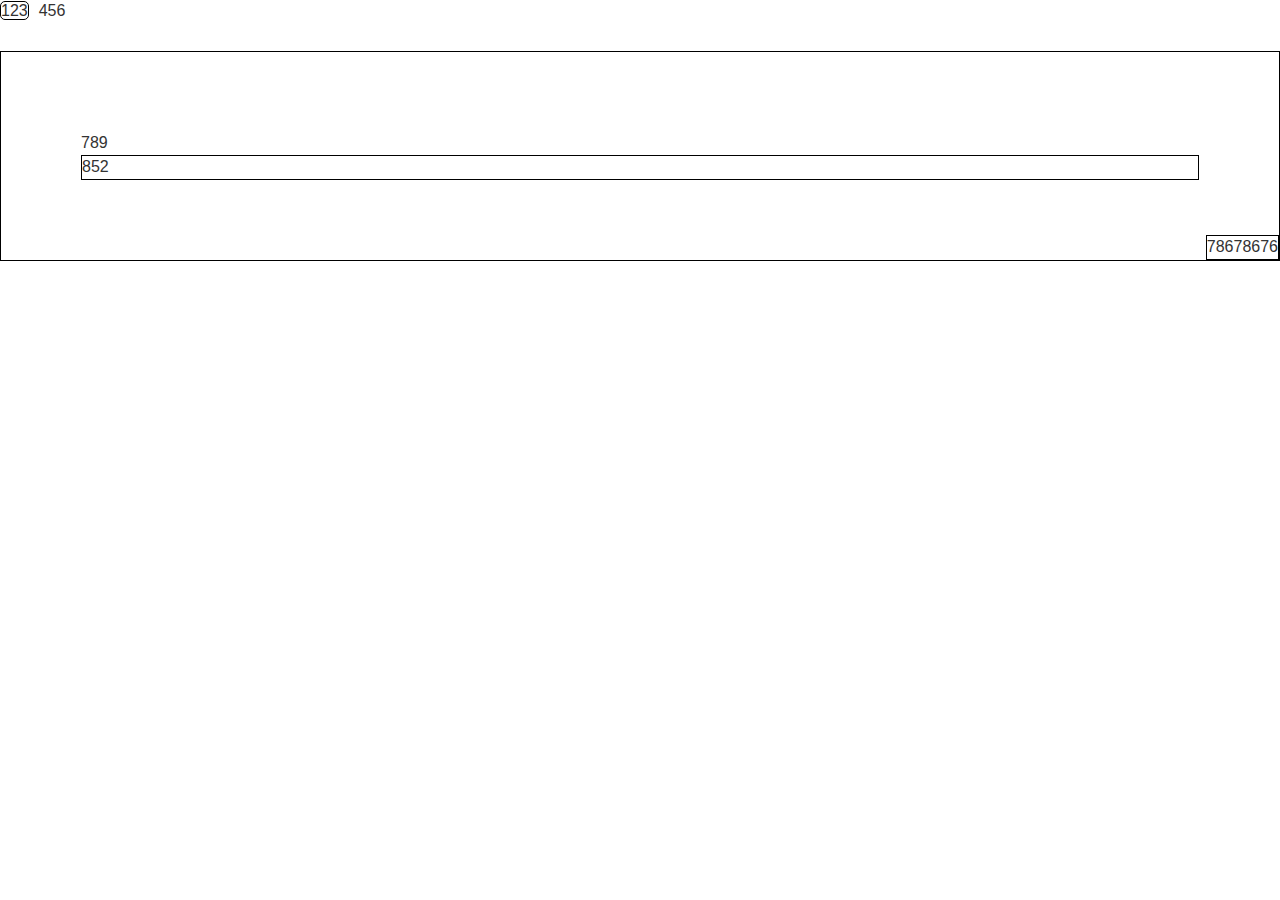
<file: index copy.html>
<!DOCTYPE html>
<html lang="en">
<head>
    <meta charset="UTF-8">
    <meta name="viewport" content="width=device-width, initial-scale=1.0">
    <meta http-equiv="Content-Type" content="text/html; charset=utf-8" />
    <meta http-equiv="X-UA-Compatible" content="IE=edge" />
    <title>職員出勤管理</title>

    <!-- 所有 CSS 都統整在 SCSS -->
    <link rel="stylesheet" href="css/all.css">

    <!-- 大部分 外掛 JS 都統整在 NewJR_Functional.js -->
    <script src="./js/ForNewJR_Functional/NewJR_Functional.js"></script>

    <!-- Font Awesome -->
    <link
    rel="stylesheet"
    href="https://use.fontawesome.com/releases/v5.6.3/css/all.css"
    />

    <!-- bootstrap-icons -->
    <link
    rel="stylesheet"
    href="https://cdn.jsdelivr.net/npm/bootstrap-icons@1.10.5/font/bootstrap-icons.css"
    />

    <!-- sheetjs -->
    <script src="https://cdn.sheetjs.com/xlsx-latest/package/dist/xlsx.full.min.js"></script>

    <!-- 彈窗 JS -->
    <script src="./js/Popup.js"></script>

</head>
<body>
<div class="mb-10 pb-18"><span class="border border-radius-5 border-color-black">123</span><span class="ml-10">456</span></div>
<div class="border relative p-80">789
  <div class="border ">852
    <div class="border absolute bottom right">78678676</div>
  </div>
</div>
</body>
</html>
</file>
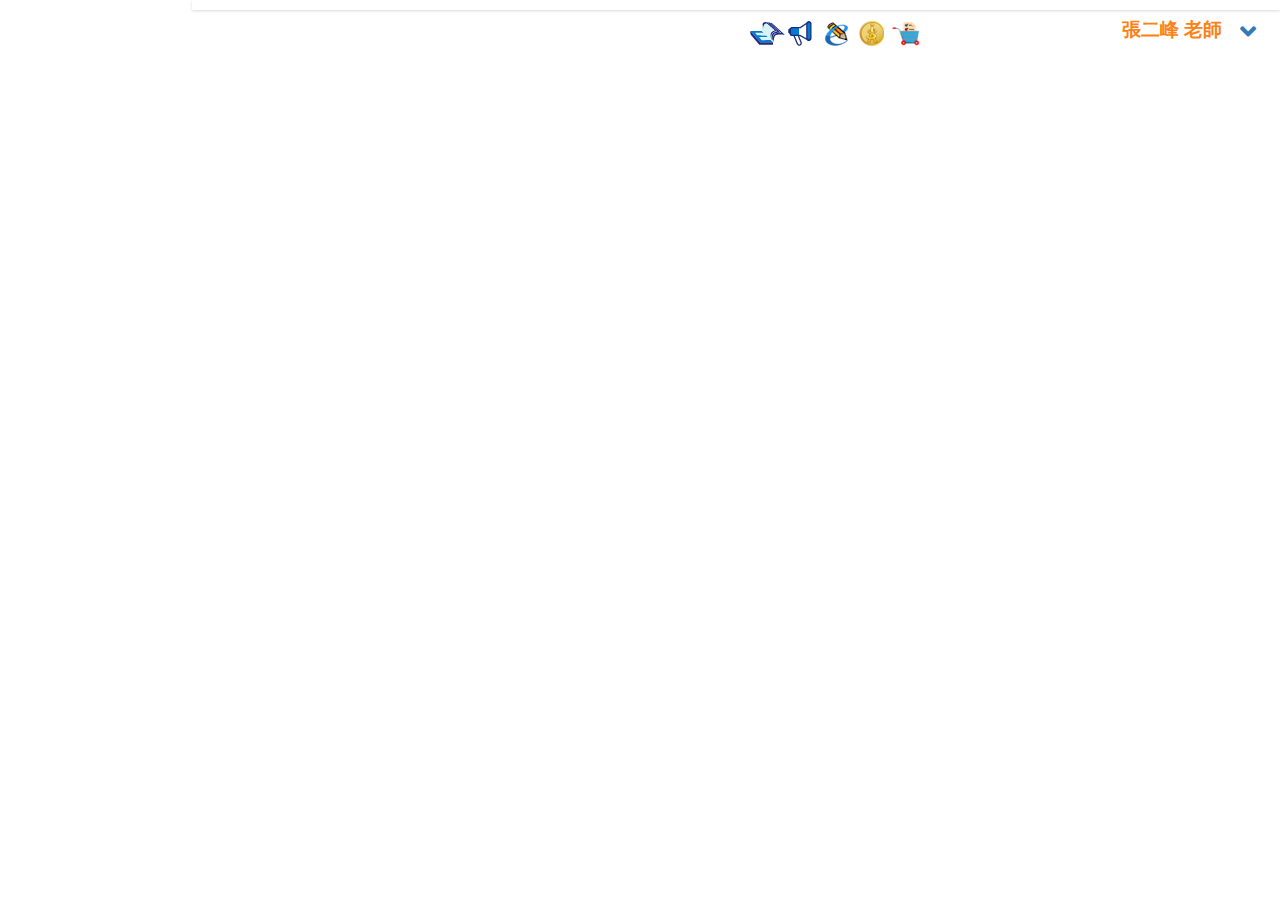
<file: html/test.html>
<!DOCTYPE html>
<html lang="en">
  <head>
    <meta charset="UTF-8">
    <meta name="viewport" content="width=device-width, initial-scale=1.0">
    <meta http-equiv="Content-Type" content="text/html; charset=utf-8"/>
    <meta http-equiv="X-UA-Compatible" content="IE=edge"/>
    <title>職員出勤管理</title>
    <!-- 所有 CSS 都統整在 SCSS-->
    <link rel="stylesheet" href="../css/all.css">
    <!-- 大部分 外掛 JS 都統整在 NewJR_Functional.js-->
    <script src="../js/ForNewJR_Functional/NewJR_Functional.js"> </script>
    <!-- Font Awesome-->
    <link rel="stylesheet" href="https://use.fontawesome.com/releases/v5.6.3/css/all.css">
    <!-- bootstrap-icons-->
    <link rel="stylesheet" href="https://cdn.jsdelivr.net/npm/bootstrap-icons@1.10.5/font/bootstrap-icons.css">
    <!-- sheetjs-->
    <script src="https://cdn.sheetjs.com/xlsx-latest/package/dist/xlsx.full.min.js"> </script>
    <!-- 彈窗 js-->
    <script src="../js/Popup .js"> </script>
  </head>
  <body> 
    <form action="./Student_LifeContact.aspx" method="post" id="aspnetForm">
      <div class="page-container">
        <div class="left-content">
          <div class="mother-grid-inner">
            <!-- 登入者個人資料-->
            <div class="header-main">
              <div class="header-right">
                <ul class="nofitications-dropdown">
                  <li class="dropdown head-dpdn"><a href="TeacherParent_manage.aspx"></a><a class="top_tooltip" href="OperateTeaching.aspx" style="cursor: pointer"><img src="../img/images/e-learning_1.png"><span class="tooltiptext">系統操作教學</span></a><a class="top_tooltip" onclick="go12345()" style="cursor: pointer"><img src="../img/images/linkicon-4.png"><span class="tooltiptext">系統公告</span></a><a class="top_tooltip" href="http://jrad.jretc.net/Login/Jretc2Kingway?schoolid=12&amp;amp;usersno=100000020" style="cursor: pointer"><img src="../img/images/linkicon-1.png"><span class="tooltiptext">教案平台</span></a><a class="top_tooltip" onclick="go12345('SXWiJo8E8gY5AvVTKZXDsQ==')" style="cursor: pointer"><img src="../img/images/linkicon-7.png"><span class="tooltiptext">存預存款</span></a><a class="top_tooltip" href="http://www.jerri.online/OnlineEnroll?schoolid=12" style="cursor: pointer"><img src="../img/images/OnlineEnroll.png" style="width: 35px; height: 25px"><span class="tooltiptext">線上報名</span></a></li>
                </ul>
                <div class="profile_details">
                  <ul> 
                    <li class="dropdown profile_details_drop"><a class="dropdown-toggle" href="#" data-toggle="dropdown" aria-expanded="false">
                        <div class="profile_img">
                          <div class="user-name">
                            <p>張二峰 老師</p>
                          </div><i class="fa fa-angle-down lnr"></i><i class="fa fa-angle-up lnr"></i>
                          <div class="clearfix"></div>
                        </div></a>
                      <ul class="dropdown-menu drp-mnu">
                        <li> <a href="chg_pwd.aspx"><i class="fa fa-key">變更密碼</i></a></li>
                      </ul>
                    </li>
                  </ul>
                </div>
              </div>
              <div class="popup"></div>
            </div>
          </div>
        </div>
      </div>
    </form>
  </body>
</html>
</file>
